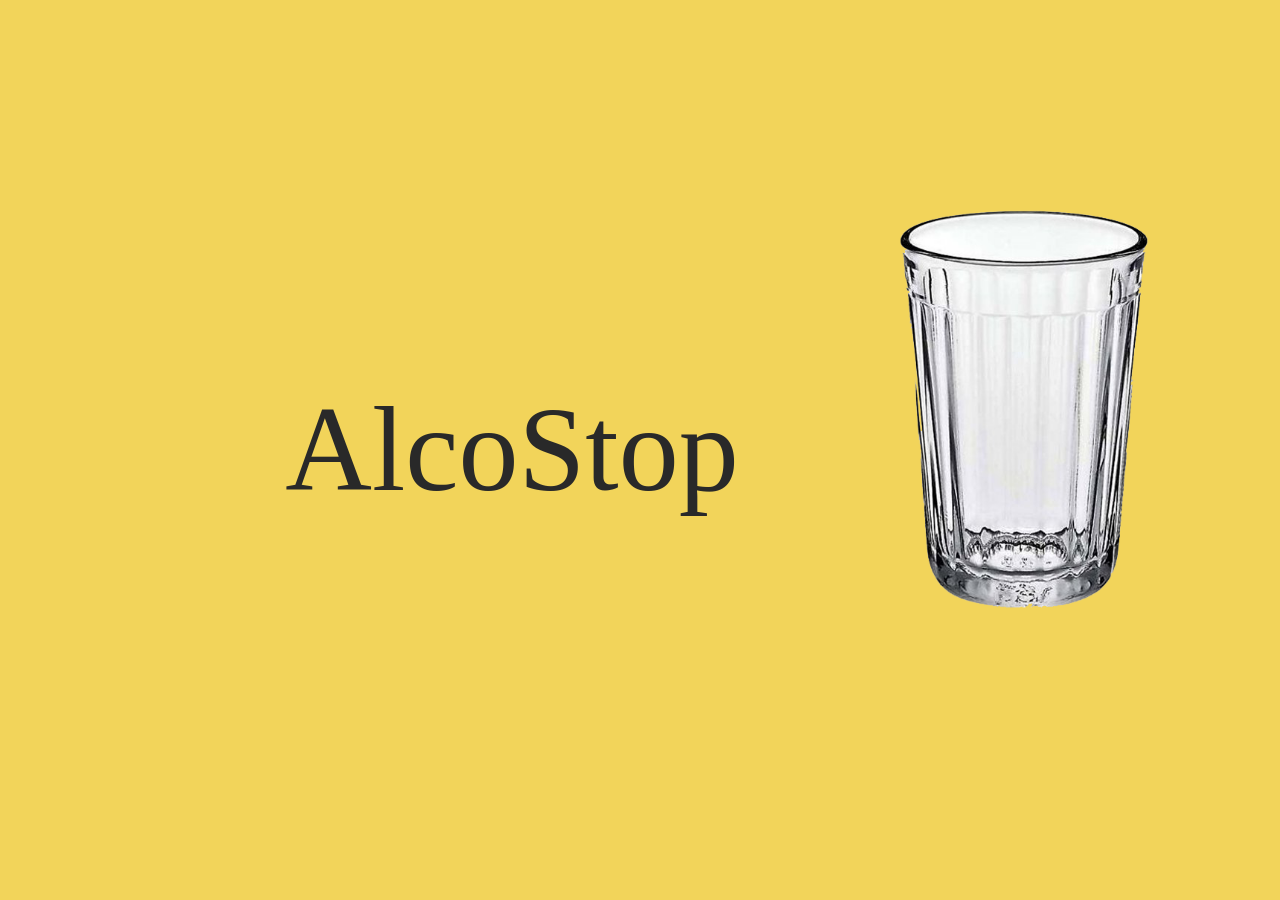
<file: index.html>
<html>
  <head>
    <link href="Main.css" rel="stylesheet" />
  </head>
  <body>
    <div id="main">
      <div id="cup">
        <img src="Cup.png" id="img" />

        <div id="shadow1"></div>
        <div id="shadow2"></div>
      </div>
    </div>
    <div id="text">AlcoStop</div>
  </body>
</html>
</file>
<file: Main.css>
body {
  margin: 0px;
  padding: 0px;
  background-color: #f2d45a;
}
#main {
  position: absolute;
  top: 50%;
  left: 80%;
  transform: translate(-50%, -50%);
}
#img {
  width: 250px;
  position: relative;
  animation: anim 3s infinite;
}
@keyframes anim {
  0% {
    top: 0px;
  }
  50% {
    top: 25px;
  }
  100% {
    top: 0px;
  }
}
#shadow1 {
  height: 10px;
  width: 180px;
  border-radius: 50%;
  position: relative;
  top: 50%;
  left: 50%;
  transform: translate(-50%, -50%);
  margin-top: 70px;
  -webkit-filter: blur(20px);
  z-index: 99;
  animation: anim2 3s infinite;
}
@keyframes anim2 {
  0% {
    height: 8px;
    width: 180px;
    background-color: rgba(0, 0, 0, 0.6);
  }
  50% {
    height: 3px;
    width: 150px;
    background-color: rgba(0, 0, 0, 1);
  }
  100% {
    height: 8px;
    width: 180px;
    background-color: rgba(0, 0, 0, 0.6);
  }
}
#shadow2 {
  height: 0px;
  width: 0px;
  border-radius: 50%;
  position: relative;
  top: 50%;
  left: 50%;
  transform: translate(-50%, -50%);
  -webkit-filter: blur(10px);
  z-index: 999;
  animation: anim3 3s infinite;
}
@keyframes anim3 {
  0% {
    height: 4px;
    width: 130px;
    background-color: rgba(0, 0, 0, 0.1);
  }
  50% {
    height: 3px;
    width: 120px;
    background-color: rgba(0, 0, 0, 0.7);
  }
  100% {
    height: 4px;
    width: 130px;
    background-color: rgba(0, 0, 0, 0.1);
  }
}
#text {
  font-family: Gloss And Bloom;
  font-size: 120px;
  color: #292929;
  font-weight: 500;
  position: absolute;
  top: 50%;
  left: 40%;
  transform: translate(-50%, -50%);
}
</file>
